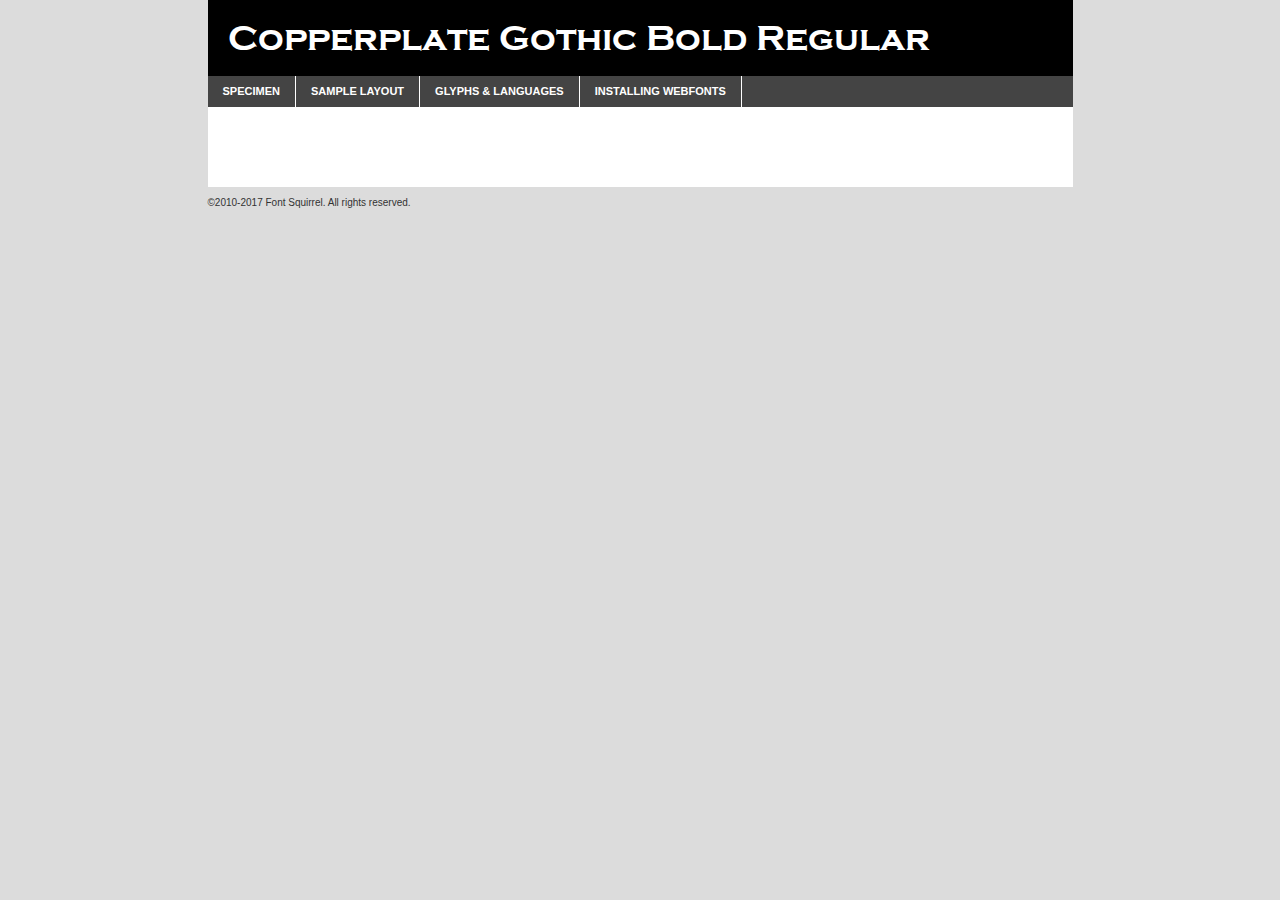
<file: Copperplate Gothic Bold Regular/copperplate_gothic_bold_regular-demo.html>
<!DOCTYPE html PUBLIC "-//W3C//DTD XHTML 1.0 Transitional//EN"
        "http://www.w3.org/TR/xhtml1/DTD/xhtml1-transitional.dtd">

<html xmlns="http://www.w3.org/1999/xhtml" xml:lang="en" lang="en">
<head>
    <meta http-equiv="Content-Type" content="text/html; charset=utf-8"/>
    <script src="http://ajax.googleapis.com/ajax/libs/jquery/1.7.2/jquery.min.js" type="text/javascript" charset="utf-8"></script>
    <script type="text/javascript">
		(function($) {
			$.fn.easyTabs = function(option) {
				var param = jQuery.extend({ fadeSpeed: 'fast', defaultContent: 1, activeClass: 'active' }, option);
				$(this).each(function() {
					var thisId = '#' + this.id;
					if ( param.defaultContent == '' )
					{
						param.defaultContent = 1;
					}
					if ( typeof param.defaultContent == 'number' )
					{
						var defaultTab = $(thisId + ' .tabs li:eq(' + (param.defaultContent - 1) + ') a').attr('href').substr(1);
					}
					else
					{
						var defaultTab = param.defaultContent;
					}
					$(thisId + ' .tabs li a').each(function() {
						var tabToHide = $(this).attr('href').substr(1);
						$('#' + tabToHide).addClass('easytabs-tab-content');
					});
					hideAll();
					changeContent(defaultTab);

					function hideAll() {$(thisId + ' .easytabs-tab-content').hide();}

					function changeContent(tabId)
					{
						hideAll();
						$(thisId + ' .tabs li').removeClass(param.activeClass);
						$(thisId + ' .tabs li a[href=#' + tabId + ']').closest('li').addClass(param.activeClass);
						if ( param.fadeSpeed != 'none' )
						{
							$(thisId + ' #' + tabId).fadeIn(param.fadeSpeed);
						}
						else
						{
							$(thisId + ' #' + tabId).show();
						}
					}

					$(thisId + ' .tabs li').click(function() {
						var tabId = $(this).find('a').attr('href').substr(1);
						changeContent(tabId);
						return false;
					});
				});
			}
		})(jQuery);
    </script>
    <link rel="stylesheet" href="specimen_files/specimen_stylesheet.css" type="text/css" charset="utf-8"/>
    <link rel="stylesheet" href="stylesheet.css" type="text/css" charset="utf-8"/>

    <style type="text/css">
        		body {
			font-family: 'copperplate_gothic_boldRg';
        		}

            </style>

    <title>Copperplate Gothic Bold Regular Specimen</title>


    <script type="text/javascript" charset="utf-8">
		$(document).ready(function() {
			$('#container').easyTabs({ defaultContent: 1 });
		});
    </script>
</head>

<body>
<div id="container">
    <div id="header">
		Copperplate Gothic Bold Regular    </div>
    <ul class="tabs">
        <li><a href="#specimen">Specimen</a></li>
        <li><a href="#layout">Sample Layout</a></li>
		        <li><a href="#glyphs">Glyphs &amp; Languages</a></li>
        <li><a href="#installing">Installing Webfonts</a></li>

    </ul>

    <div id="main_content">


        <div id="specimen">

            <div class="section">
                <div class="grid12 firstcol">
                    <div class="huge">AaBb</div>
                </div>
            </div>

            <div class="section">
                <div class="glyph_range">A&#x200B;B&#x200b;C&#x200b;D&#x200b;E&#x200b;F&#x200b;G&#x200b;H&#x200b;I&#x200b;J&#x200b;K&#x200b;L&#x200b;M&#x200b;N&#x200b;O&#x200b;P&#x200b;Q&#x200b;R&#x200b;S&#x200b;T&#x200b;U&#x200b;V&#x200b;W&#x200b;X&#x200b;Y&#x200b;Z&#x200b;a&#x200b;b&#x200b;c&#x200b;d&#x200b;e&#x200b;f&#x200b;g&#x200b;h&#x200b;i&#x200b;j&#x200b;k&#x200b;l&#x200b;m&#x200b;n&#x200b;o&#x200b;p&#x200b;q&#x200b;r&#x200b;s&#x200b;t&#x200b;u&#x200b;v&#x200b;w&#x200b;x&#x200b;y&#x200b;z&#x200b;1&#x200b;2&#x200b;3&#x200b;4&#x200b;5&#x200b;6&#x200b;7&#x200b;8&#x200b;9&#x200b;0&#x200b;&amp;&#x200b;.&#x200b;,&#x200b;?&#x200b;!&#x200b;&#64;&#x200b;(&#x200b;)&#x200b;#&#x200b;$&#x200b;%&#x200b;*&#x200b;+&#x200b;-&#x200b;=&#x200b;:&#x200b;;</div>
            </div>
            <div class="section">
                <div class="grid12 firstcol">
                    <table class="sample_table">
                        <tr>
                            <td>10</td>
                            <td class="size10">abcdefghijklmnopqrstuvwxyzABCDEFGHIJKLMNOPQRSTUVWXYZ0123456789abcdefghijklmnopqrstuvwxyzABCDEFGHIJKLMNOPQRSTUVWXYZ0123456789abcdefghijklmnopqrstuvwxyzABCDEFGHIJKLMNOPQRSTUVWXYZ</td>
                        </tr>
                        <tr>
                            <td>11</td>
                            <td class="size11">abcdefghijklmnopqrstuvwxyzABCDEFGHIJKLMNOPQRSTUVWXYZ0123456789abcdefghijklmnopqrstuvwxyzABCDEFGHIJKLMNOPQRSTUVWXYZ0123456789abcdefghijklmnopqrstuvwxyzABCDEFGHIJKLMNOPQRSTUVWXYZ</td>
                        </tr>
                        <tr>
                            <td>12</td>
                            <td class="size12">abcdefghijklmnopqrstuvwxyzABCDEFGHIJKLMNOPQRSTUVWXYZ0123456789abcdefghijklmnopqrstuvwxyzABCDEFGHIJKLMNOPQRSTUVWXYZ0123456789abcdefghijklmnopqrstuvwxyzABCDEFGHIJKLMNOPQRSTUVWXYZ</td>
                        </tr>
                        <tr>
                            <td>13</td>
                            <td class="size13">abcdefghijklmnopqrstuvwxyzABCDEFGHIJKLMNOPQRSTUVWXYZ0123456789abcdefghijklmnopqrstuvwxyzABCDEFGHIJKLMNOPQRSTUVWXYZ0123456789abcdefghijklmnopqrstuvwxyzABCDEFGHIJKLMNOPQRSTUVWXYZ</td>
                        </tr>
                        <tr>
                            <td>14</td>
                            <td class="size14">abcdefghijklmnopqrstuvwxyzABCDEFGHIJKLMNOPQRSTUVWXYZ0123456789abcdefghijklmnopqrstuvwxyzABCDEFGHIJKLMNOPQRSTUVWXYZ0123456789abcdefghijklmnopqrstuvwxyzABCDEFGHIJKLMNOPQRSTUVWXYZ</td>
                        </tr>
                        <tr>
                            <td>16</td>
                            <td class="size16">abcdefghijklmnopqrstuvwxyzABCDEFGHIJKLMNOPQRSTUVWXYZ0123456789abcdefghijklmnopqrstuvwxyzABCDEFGHIJKLMNOPQRSTUVWXYZ</td>
                        </tr>
                        <tr>
                            <td>18</td>
                            <td class="size18">abcdefghijklmnopqrstuvwxyzABCDEFGHIJKLMNOPQRSTUVWXYZ0123456789abcdefghijklmnopqrstuvwxyzABCDEFGHIJKLMNOPQRSTUVWXYZ</td>
                        </tr>
                        <tr>
                            <td>20</td>
                            <td class="size20">abcdefghijklmnopqrstuvwxyzABCDEFGHIJKLMNOPQRSTUVWXYZ0123456789abcdefghijklmnopqrstuvwxyzABCDEFGHIJKLMNOPQRSTUVWXYZ</td>
                        </tr>
                        <tr>
                            <td>24</td>
                            <td class="size24">abcdefghijklmnopqrstuvwxyzABCDEFGHIJKLMNOPQRSTUVWXYZ0123456789abcdefghijklmnopqrstuvwxyzABCDEFGHIJKLMNOPQRSTUVWXYZ</td>
                        </tr>
                        <tr>
                            <td>30</td>
                            <td class="size30">abcdefghijklmnopqrstuvwxyzABCDEFGHIJKLMNOPQRSTUVWXYZ0123456789abcdefghijklmnopqrstuvwxyzABCDEFGHIJKLMNOPQRSTUVWXYZ</td>
                        </tr>
                        <tr>
                            <td>36</td>
                            <td class="size36">abcdefghijklmnopqrstuvwxyzABCDEFGHIJKLMNOPQRSTUVWXYZ0123456789abcdefghijklmnopqrstuvwxyzABCDEFGHIJKLMNOPQRSTUVWXYZ</td>
                        </tr>
                        <tr>
                            <td>48</td>
                            <td class="size48">abcdefghijklmnopqrstuvwxyzABCDEFGHIJKLMNOPQRSTUVWXYZ0123456789abcdefghijklmnopqrstuvwxyzABCDEFGHIJKLMNOPQRSTUVWXYZ</td>
                        </tr>
                        <tr>
                            <td>60</td>
                            <td class="size60">abcdefghijklmnopqrstuvwxyzABCDEFGHIJKLMNOPQRSTUVWXYZ0123456789abcdefghijklmnopqrstuvwxyzABCDEFGHIJKLMNOPQRSTUVWXYZ</td>
                        </tr>
                        <tr>
                            <td>72</td>
                            <td class="size72">abcdefghijklmnopqrstuvwxyzABCDEFGHIJKLMNOPQRSTUVWXYZ0123456789abcdefghijklmnopqrstuvwxyzABCDEFGHIJKLMNOPQRSTUVWXYZ</td>
                        </tr>
                        <tr>
                            <td>90</td>
                            <td class="size90">abcdefghijklmnopqrstuvwxyzABCDEFGHIJKLMNOPQRSTUVWXYZ0123456789abcdefghijklmnopqrstuvwxyzABCDEFGHIJKLMNOPQRSTUVWXYZ</td>
                        </tr>
                    </table>

                </div>

            </div>


            <div class="section" id="bodycomparison">


                <div id="xheight">
                    <div class="fontbody">&#x25FC;&#x25FC;&#x25FC;&#x25FC;&#x25FC;&#x25FC;&#x25FC;&#x25FC;&#x25FC;&#x25FC;&#x25FC;&#x25FC;&#x25FC;&#x25FC;&#x25FC;&#x25FC;&#x25FC;&#x25FC;&#x25FC;&#x25FC;&#x25FC;&#x25FC;&#x25FC;&#x25FC;&#x25FC;&#x25FC;&#x25FC;&#x25FC;&#x25FC;&#x25FC;&#x25FC;&#x25FC;&#x25FC;&#x25FC;&#x25FC;&#x25FC;&#x25FC;&#x25FC;&#x25FC;&#x25FC;&#x25FC;&#x25FC;&#x25FC;&#x25FC;&#x25FC;&#x25FC;&#x25FC;&#x25FC;&#x25FC;&#x25FC;&#x25FC;&#x25FC;&#x25FC;&#x25FC;&#x25FC;&#x25FC;&#x25FC;&#x25FC;&#x25FC;&#x25FC;&#x25FC;&#x25FC;&#x25FC;&#x25FC;&#x25FC;&#x25FC;&#x25FC;&#x25FC;&#x25FC;&#x25FC;&#x25FC;&#x25FC;&#x25FC;&#x25FC;&#x25FC;&#x25FC;&#x25FC;&#x25FC;&#x25FC;&#x25FC;&#x25FC;&#x25FC;&#x25FC;&#x25FC;&#x25FC;&#x25FC;&#x25FC;&#x25FC;&#x25FC;&#x25FC;&#x25FC;&#x25FC;&#x25FC;&#x25FC;&#x25FC;&#x25FC;&#x25FC;&#x25FC;&#x25FC;body</div>
                    <div class="arialbody">body</div>
                    <div class="verdanabody">body</div>
                    <div class="georgiabody">body</div>
                </div>
                <div class="fontbody" style="z-index:1">
                    body<span>Copperplate Gothic Bold Regular</span>
                </div>
                <div class="arialbody" style="z-index:1">
                    body<span>Arial</span>
                </div>
                <div class="verdanabody" style="z-index:1">
                    body<span>Verdana</span>
                </div>
                <div class="georgiabody" style="z-index:1">
                    body<span>Georgia</span>
                </div>


            </div>


            <div class="section psample psample_row1" id="">

                <div class="grid2 firstcol">
                    <p class="size10"><span>10.</span>Aenean lacinia bibendum nulla sed consectetur. Fusce dapibus, tellus ac cursus commodo, tortor mauris condimentum nibh, ut fermentum massa justo sit amet risus. Nullam id dolor id nibh ultricies vehicula ut id elit. Cum sociis natoque penatibus et magnis dis parturient montes, nascetur ridiculus mus. Nulla vitae elit libero, a pharetra augue.</p>

                </div>
                <div class="grid3">
                    <p class="size11"><span>11.</span>Aenean lacinia bibendum nulla sed consectetur. Fusce dapibus, tellus ac cursus commodo, tortor mauris condimentum nibh, ut fermentum massa justo sit amet risus. Nullam id dolor id nibh ultricies vehicula ut id elit. Cum sociis natoque penatibus et magnis dis parturient montes, nascetur ridiculus mus. Nulla vitae elit libero, a pharetra augue.</p>

                </div>
                <div class="grid3">
                    <p class="size12"><span>12.</span>Aenean lacinia bibendum nulla sed consectetur. Fusce dapibus, tellus ac cursus commodo, tortor mauris condimentum nibh, ut fermentum massa justo sit amet risus. Nullam id dolor id nibh ultricies vehicula ut id elit. Cum sociis natoque penatibus et magnis dis parturient montes, nascetur ridiculus mus. Nulla vitae elit libero, a pharetra augue.</p>

                </div>
                <div class="grid4">
                    <p class="size13"><span>13.</span>Aenean lacinia bibendum nulla sed consectetur. Fusce dapibus, tellus ac cursus commodo, tortor mauris condimentum nibh, ut fermentum massa justo sit amet risus. Nullam id dolor id nibh ultricies vehicula ut id elit. Cum sociis natoque penatibus et magnis dis parturient montes, nascetur ridiculus mus. Nulla vitae elit libero, a pharetra augue.</p>

                </div>
                <div class="white_blend"></div>

            </div>
            <div class="section psample psample_row2" id="">
                <div class="grid3 firstcol">
                    <p class="size14"><span>14.</span>Aenean lacinia bibendum nulla sed consectetur. Fusce dapibus, tellus ac cursus commodo, tortor mauris condimentum nibh, ut fermentum massa justo sit amet risus. Nullam id dolor id nibh ultricies vehicula ut id elit. Cum sociis natoque penatibus et magnis dis parturient montes, nascetur ridiculus mus. Nulla vitae elit libero, a pharetra augue.</p>

                </div>
                <div class="grid4">
                    <p class="size16"><span>16.</span>Aenean lacinia bibendum nulla sed consectetur. Fusce dapibus, tellus ac cursus commodo, tortor mauris condimentum nibh, ut fermentum massa justo sit amet risus. Nullam id dolor id nibh ultricies vehicula ut id elit. Cum sociis natoque penatibus et magnis dis parturient montes, nascetur ridiculus mus. Nulla vitae elit libero, a pharetra augue.</p>

                </div>
                <div class="grid5">
                    <p class="size18"><span>18.</span>Aenean lacinia bibendum nulla sed consectetur. Fusce dapibus, tellus ac cursus commodo, tortor mauris condimentum nibh, ut fermentum massa justo sit amet risus. Nullam id dolor id nibh ultricies vehicula ut id elit. Cum sociis natoque penatibus et magnis dis parturient montes, nascetur ridiculus mus. Nulla vitae elit libero, a pharetra augue.</p>

                </div>

                <div class="white_blend"></div>

            </div>

            <div class="section psample psample_row3" id="">
                <div class="grid5 firstcol">
                    <p class="size20"><span>20.</span>Aenean lacinia bibendum nulla sed consectetur. Fusce dapibus, tellus ac cursus commodo, tortor mauris condimentum nibh, ut fermentum massa justo sit amet risus. Nullam id dolor id nibh ultricies vehicula ut id elit. Cum sociis natoque penatibus et magnis dis parturient montes, nascetur ridiculus mus. Nulla vitae elit libero, a pharetra augue.</p>
                </div>
                <div class="grid7">
                    <p class="size24"><span>24.</span>Aenean lacinia bibendum nulla sed consectetur. Fusce dapibus, tellus ac cursus commodo, tortor mauris condimentum nibh, ut fermentum massa justo sit amet risus. Nullam id dolor id nibh ultricies vehicula ut id elit. Cum sociis natoque penatibus et magnis dis parturient montes, nascetur ridiculus mus. Nulla vitae elit libero, a pharetra augue.</p>
                </div>

                <div class="white_blend"></div>

            </div>

            <div class="section psample psample_row4" id="">
                <div class="grid12 firstcol">
                    <p class="size30"><span>30.</span>Aenean lacinia bibendum nulla sed consectetur. Fusce dapibus, tellus ac cursus commodo, tortor mauris condimentum nibh, ut fermentum massa justo sit amet risus. Nullam id dolor id nibh ultricies vehicula ut id elit. Cum sociis natoque penatibus et magnis dis parturient montes, nascetur ridiculus mus. Nulla vitae elit libero, a pharetra augue.</p>
                </div>
                <div class="white_blend"></div>

            </div>


            <div class="section psample psample_row1 fullreverse">
                <div class="grid2 firstcol">
                    <p class="size10"><span>10.</span>Aenean lacinia bibendum nulla sed consectetur. Fusce dapibus, tellus ac cursus commodo, tortor mauris condimentum nibh, ut fermentum massa justo sit amet risus. Nullam id dolor id nibh ultricies vehicula ut id elit. Cum sociis natoque penatibus et magnis dis parturient montes, nascetur ridiculus mus. Nulla vitae elit libero, a pharetra augue.</p>

                </div>
                <div class="grid3">
                    <p class="size11"><span>11.</span>Aenean lacinia bibendum nulla sed consectetur. Fusce dapibus, tellus ac cursus commodo, tortor mauris condimentum nibh, ut fermentum massa justo sit amet risus. Nullam id dolor id nibh ultricies vehicula ut id elit. Cum sociis natoque penatibus et magnis dis parturient montes, nascetur ridiculus mus. Nulla vitae elit libero, a pharetra augue.</p>

                </div>
                <div class="grid3">
                    <p class="size12"><span>12.</span>Aenean lacinia bibendum nulla sed consectetur. Fusce dapibus, tellus ac cursus commodo, tortor mauris condimentum nibh, ut fermentum massa justo sit amet risus. Nullam id dolor id nibh ultricies vehicula ut id elit. Cum sociis natoque penatibus et magnis dis parturient montes, nascetur ridiculus mus. Nulla vitae elit libero, a pharetra augue.</p>

                </div>
                <div class="grid4">
                    <p class="size13"><span>13.</span>Aenean lacinia bibendum nulla sed consectetur. Fusce dapibus, tellus ac cursus commodo, tortor mauris condimentum nibh, ut fermentum massa justo sit amet risus. Nullam id dolor id nibh ultricies vehicula ut id elit. Cum sociis natoque penatibus et magnis dis parturient montes, nascetur ridiculus mus. Nulla vitae elit libero, a pharetra augue.</p>

                </div>
                <div class="black_blend"></div>

            </div>

            <div class="section psample psample_row2 fullreverse">
                <div class="grid3 firstcol">
                    <p class="size14"><span>14.</span>Aenean lacinia bibendum nulla sed consectetur. Fusce dapibus, tellus ac cursus commodo, tortor mauris condimentum nibh, ut fermentum massa justo sit amet risus. Nullam id dolor id nibh ultricies vehicula ut id elit. Cum sociis natoque penatibus et magnis dis parturient montes, nascetur ridiculus mus. Nulla vitae elit libero, a pharetra augue.</p>

                </div>
                <div class="grid4">
                    <p class="size16"><span>16.</span>Aenean lacinia bibendum nulla sed consectetur. Fusce dapibus, tellus ac cursus commodo, tortor mauris condimentum nibh, ut fermentum massa justo sit amet risus. Nullam id dolor id nibh ultricies vehicula ut id elit. Cum sociis natoque penatibus et magnis dis parturient montes, nascetur ridiculus mus. Nulla vitae elit libero, a pharetra augue.</p>

                </div>
                <div class="grid5">
                    <p class="size18"><span>18.</span>Aenean lacinia bibendum nulla sed consectetur. Fusce dapibus, tellus ac cursus commodo, tortor mauris condimentum nibh, ut fermentum massa justo sit amet risus. Nullam id dolor id nibh ultricies vehicula ut id elit. Cum sociis natoque penatibus et magnis dis parturient montes, nascetur ridiculus mus. Nulla vitae elit libero, a pharetra augue.</p>

                </div>
                <div class="black_blend"></div>

            </div>

            <div class="section psample fullreverse psample_row3" id="">
                <div class="grid5 firstcol">
                    <p class="size20"><span>20.</span>Aenean lacinia bibendum nulla sed consectetur. Fusce dapibus, tellus ac cursus commodo, tortor mauris condimentum nibh, ut fermentum massa justo sit amet risus. Nullam id dolor id nibh ultricies vehicula ut id elit. Cum sociis natoque penatibus et magnis dis parturient montes, nascetur ridiculus mus. Nulla vitae elit libero, a pharetra augue.</p>
                </div>
                <div class="grid7">
                    <p class="size24"><span>24.</span>Aenean lacinia bibendum nulla sed consectetur. Fusce dapibus, tellus ac cursus commodo, tortor mauris condimentum nibh, ut fermentum massa justo sit amet risus. Nullam id dolor id nibh ultricies vehicula ut id elit. Cum sociis natoque penatibus et magnis dis parturient montes, nascetur ridiculus mus. Nulla vitae elit libero, a pharetra augue.</p>
                </div>

                <div class="black_blend"></div>

            </div>

            <div class="section psample fullreverse psample_row4" id="" style="border-bottom: 20px #000 solid;">
                <div class="grid12 firstcol">
                    <p class="size30"><span>30.</span>Aenean lacinia bibendum nulla sed consectetur. Fusce dapibus, tellus ac cursus commodo, tortor mauris condimentum nibh, ut fermentum massa justo sit amet risus. Nullam id dolor id nibh ultricies vehicula ut id elit. Cum sociis natoque penatibus et magnis dis parturient montes, nascetur ridiculus mus. Nulla vitae elit libero, a pharetra augue.</p>
                </div>
                <div class="black_blend"></div>

            </div>


        </div>

        <div id="layout">

            <div class="section">

                <div class="grid12 firstcol">
                    <h1>Lorem Ipsum Dolor</h1>
                    <h2>Etiam porta sem malesuada magna mollis euismod</h2>

                    <p class="byline">By <a href="#link">Aenean Lacinia</a></p>
                </div>
            </div>
            <div class="section">
                <div class="grid8 firstcol">
                    <p class="large">Donec sed odio dui. Morbi leo risus, porta ac consectetur ac, vestibulum at eros. Fusce dapibus, tellus ac cursus commodo, tortor mauris condimentum nibh, ut fermentum massa justo sit amet risus. </p>


                    <h3>Pellentesque ornare sem</h3>

                    <p>Maecenas sed diam eget risus varius blandit sit amet non magna. Maecenas faucibus mollis interdum. Donec ullamcorper nulla non metus auctor fringilla. Nullam id dolor id nibh ultricies vehicula ut id elit. Nullam id dolor id nibh ultricies vehicula ut id elit. </p>

                    <p>Aenean eu leo quam. Pellentesque ornare sem lacinia quam venenatis vestibulum. Lorem ipsum dolor sit amet, consectetur adipiscing elit. Cum sociis natoque penatibus et magnis dis parturient montes, nascetur ridiculus mus. </p>

                    <p>Nulla vitae elit libero, a pharetra augue. Praesent commodo cursus magna, vel scelerisque nisl consectetur et. Aenean lacinia bibendum nulla sed consectetur. </p>

                    <p>Nullam quis risus eget urna mollis ornare vel eu leo. Nullam quis risus eget urna mollis ornare vel eu leo. Maecenas sed diam eget risus varius blandit sit amet non magna. Donec ullamcorper nulla non metus auctor fringilla. </p>

                    <h3>Cras mattis consectetur</h3>

                    <p>Aenean eu leo quam. Pellentesque ornare sem lacinia quam venenatis vestibulum. Aenean lacinia bibendum nulla sed consectetur. Integer posuere erat a ante venenatis dapibus posuere velit aliquet. Cras mattis consectetur purus sit amet fermentum. </p>

                    <p>Nullam id dolor id nibh ultricies vehicula ut id elit. Nullam quis risus eget urna mollis ornare vel eu leo. Cras mattis consectetur purus sit amet fermentum.</p>
                </div>

                <div class="grid4 sidebar">

                    <div class="box reverse">
                        <p class="last">Nullam quis risus eget urna mollis ornare vel eu leo. Donec ullamcorper nulla non metus auctor fringilla. Cras mattis consectetur purus sit amet fermentum. Sed posuere consectetur est at lobortis. Lorem ipsum dolor sit amet, consectetur adipiscing elit. </p>
                    </div>

                    <p class="caption">Maecenas sed diam eget risus varius.</p>

                    <p>Vestibulum id ligula porta felis euismod semper. Integer posuere erat a ante venenatis dapibus posuere velit aliquet. Vestibulum id ligula porta felis euismod semper. Sed posuere consectetur est at lobortis. Maecenas sed diam eget risus varius blandit sit amet non magna. Fusce dapibus, tellus ac cursus commodo, tortor mauris condimentum nibh, ut fermentum massa justo sit amet risus. </p>


                    <p>Duis mollis, est non commodo luctus, nisi erat porttitor ligula, eget lacinia odio sem nec elit. Aenean lacinia bibendum nulla sed consectetur. Vivamus sagittis lacus vel augue laoreet rutrum faucibus dolor auctor. Aenean lacinia bibendum nulla sed consectetur. Nullam quis risus eget urna mollis ornare vel eu leo. </p>

                    <p>Praesent commodo cursus magna, vel scelerisque nisl consectetur et. Donec ullamcorper nulla non metus auctor fringilla. Maecenas faucibus mollis interdum. Fusce dapibus, tellus ac cursus commodo, tortor mauris condimentum nibh, ut fermentum massa justo sit amet risus. </p>

                </div>
            </div>

        </div>


		

        <div id="glyphs">
            <div class="section">
                <div class="grid12 firstcol">

                    <h1>Language Support</h1>
                    <p>The subset of Copperplate Gothic Bold Regular in this kit supports the following languages:<br/>

						English, Arrernte, Bislama, Cebuano, Fijian, Gilbertese, Hmong, Ibanag, Iloko_ilokano, Interglossa_glosa, Interlingua, Lojban, Norfolk_pitcairnese, Oromo, Rotokas, Seychelles_creole, Shona, Somali, Southern_ndebele, Swahili, Swati_swazi, Tok_pisin, Warlpiri, Xhosa, Zulu, Latinbasic, Ubasic, Demo                    </p>
                    <h1>Glyph Chart</h1>
                    <p>The subset of Copperplate Gothic Bold Regular in this kit includes all the glyphs listed below. Unicode entities are included above each glyph to help you insert individual characters into your layout.</p>
                    <div id="glyph_chart">

																				                                <div><p>&amp;#32;</p>&#32;</div>
																				                                <div><p>&amp;#33;</p>&#33;</div>
																				                                <div><p>&amp;#34;</p>&#34;</div>
																				                                <div><p>&amp;#35;</p>&#35;</div>
																				                                <div><p>&amp;#36;</p>&#36;</div>
																				                                <div><p>&amp;#37;</p>&#37;</div>
																				                                <div><p>&amp;#38;</p>&#38;</div>
																				                                <div><p>&amp;#39;</p>&#39;</div>
																				                                <div><p>&amp;#40;</p>&#40;</div>
																				                                <div><p>&amp;#41;</p>&#41;</div>
																				                                <div><p>&amp;#42;</p>&#42;</div>
																				                                <div><p>&amp;#43;</p>&#43;</div>
																				                                <div><p>&amp;#44;</p>&#44;</div>
																				                                <div><p>&amp;#45;</p>&#45;</div>
																				                                <div><p>&amp;#46;</p>&#46;</div>
																				                                <div><p>&amp;#47;</p>&#47;</div>
																				                                <div><p>&amp;#48;</p>&#48;</div>
																				                                <div><p>&amp;#49;</p>&#49;</div>
																				                                <div><p>&amp;#50;</p>&#50;</div>
																				                                <div><p>&amp;#51;</p>&#51;</div>
																				                                <div><p>&amp;#52;</p>&#52;</div>
																				                                <div><p>&amp;#53;</p>&#53;</div>
																				                                <div><p>&amp;#54;</p>&#54;</div>
																				                                <div><p>&amp;#55;</p>&#55;</div>
																				                                <div><p>&amp;#56;</p>&#56;</div>
																				                                <div><p>&amp;#57;</p>&#57;</div>
																				                                <div><p>&amp;#58;</p>&#58;</div>
																				                                <div><p>&amp;#59;</p>&#59;</div>
																				                                <div><p>&amp;#60;</p>&#60;</div>
																				                                <div><p>&amp;#61;</p>&#61;</div>
																				                                <div><p>&amp;#62;</p>&#62;</div>
																				                                <div><p>&amp;#63;</p>&#63;</div>
																				                                <div><p>&amp;#64;</p>&#64;</div>
																				                                <div><p>&amp;#65;</p>&#65;</div>
																				                                <div><p>&amp;#66;</p>&#66;</div>
																				                                <div><p>&amp;#67;</p>&#67;</div>
																				                                <div><p>&amp;#68;</p>&#68;</div>
																				                                <div><p>&amp;#69;</p>&#69;</div>
																				                                <div><p>&amp;#70;</p>&#70;</div>
																				                                <div><p>&amp;#71;</p>&#71;</div>
																				                                <div><p>&amp;#72;</p>&#72;</div>
																				                                <div><p>&amp;#73;</p>&#73;</div>
																				                                <div><p>&amp;#74;</p>&#74;</div>
																				                                <div><p>&amp;#75;</p>&#75;</div>
																				                                <div><p>&amp;#76;</p>&#76;</div>
																				                                <div><p>&amp;#77;</p>&#77;</div>
																				                                <div><p>&amp;#78;</p>&#78;</div>
																				                                <div><p>&amp;#79;</p>&#79;</div>
																				                                <div><p>&amp;#80;</p>&#80;</div>
																				                                <div><p>&amp;#81;</p>&#81;</div>
																				                                <div><p>&amp;#82;</p>&#82;</div>
																				                                <div><p>&amp;#83;</p>&#83;</div>
																				                                <div><p>&amp;#84;</p>&#84;</div>
																				                                <div><p>&amp;#85;</p>&#85;</div>
																				                                <div><p>&amp;#86;</p>&#86;</div>
																				                                <div><p>&amp;#87;</p>&#87;</div>
																				                                <div><p>&amp;#88;</p>&#88;</div>
																				                                <div><p>&amp;#89;</p>&#89;</div>
																				                                <div><p>&amp;#90;</p>&#90;</div>
																				                                <div><p>&amp;#91;</p>&#91;</div>
																				                                <div><p>&amp;#92;</p>&#92;</div>
																				                                <div><p>&amp;#93;</p>&#93;</div>
																				                                <div><p>&amp;#94;</p>&#94;</div>
																				                                <div><p>&amp;#95;</p>&#95;</div>
																				                                <div><p>&amp;#96;</p>&#96;</div>
																				                                <div><p>&amp;#97;</p>&#97;</div>
																				                                <div><p>&amp;#98;</p>&#98;</div>
																				                                <div><p>&amp;#99;</p>&#99;</div>
																				                                <div><p>&amp;#100;</p>&#100;</div>
																				                                <div><p>&amp;#101;</p>&#101;</div>
																				                                <div><p>&amp;#102;</p>&#102;</div>
																				                                <div><p>&amp;#103;</p>&#103;</div>
																				                                <div><p>&amp;#104;</p>&#104;</div>
																				                                <div><p>&amp;#105;</p>&#105;</div>
																				                                <div><p>&amp;#106;</p>&#106;</div>
																				                                <div><p>&amp;#107;</p>&#107;</div>
																				                                <div><p>&amp;#108;</p>&#108;</div>
																				                                <div><p>&amp;#109;</p>&#109;</div>
																				                                <div><p>&amp;#110;</p>&#110;</div>
																				                                <div><p>&amp;#111;</p>&#111;</div>
																				                                <div><p>&amp;#112;</p>&#112;</div>
																				                                <div><p>&amp;#113;</p>&#113;</div>
																				                                <div><p>&amp;#114;</p>&#114;</div>
																				                                <div><p>&amp;#115;</p>&#115;</div>
																				                                <div><p>&amp;#116;</p>&#116;</div>
																				                                <div><p>&amp;#117;</p>&#117;</div>
																				                                <div><p>&amp;#118;</p>&#118;</div>
																				                                <div><p>&amp;#119;</p>&#119;</div>
																				                                <div><p>&amp;#120;</p>&#120;</div>
																				                                <div><p>&amp;#121;</p>&#121;</div>
																				                                <div><p>&amp;#122;</p>&#122;</div>
																				                                <div><p>&amp;#123;</p>&#123;</div>
																				                                <div><p>&amp;#124;</p>&#124;</div>
																				                                <div><p>&amp;#125;</p>&#125;</div>
																				                                <div><p>&amp;#126;</p>&#126;</div>
																				                                <div><p>&amp;#161;</p>&#161;</div>
																				                                <div><p>&amp;#162;</p>&#162;</div>
																				                                <div><p>&amp;#163;</p>&#163;</div>
																				                                <div><p>&amp;#164;</p>&#164;</div>
																				                                <div><p>&amp;#165;</p>&#165;</div>
																				                                <div><p>&amp;#166;</p>&#166;</div>
																				                                <div><p>&amp;#167;</p>&#167;</div>
																				                                <div><p>&amp;#168;</p>&#168;</div>
																				                                <div><p>&amp;#169;</p>&#169;</div>
																				                                <div><p>&amp;#170;</p>&#170;</div>
																				                                <div><p>&amp;#171;</p>&#171;</div>
																				                                <div><p>&amp;#172;</p>&#172;</div>
																				                                <div><p>&amp;#173;</p>&#173;</div>
																				                                <div><p>&amp;#174;</p>&#174;</div>
																				                                <div><p>&amp;#175;</p>&#175;</div>
																				                                <div><p>&amp;#176;</p>&#176;</div>
																				                                <div><p>&amp;#177;</p>&#177;</div>
																				                                <div><p>&amp;#178;</p>&#178;</div>
																				                                <div><p>&amp;#179;</p>&#179;</div>
																				                                <div><p>&amp;#180;</p>&#180;</div>
																				                                <div><p>&amp;#181;</p>&#181;</div>
																				                                <div><p>&amp;#182;</p>&#182;</div>
																				                                <div><p>&amp;#184;</p>&#184;</div>
																				                                <div><p>&amp;#185;</p>&#185;</div>
																				                                <div><p>&amp;#186;</p>&#186;</div>
																				                                <div><p>&amp;#187;</p>&#187;</div>
																				                                <div><p>&amp;#188;</p>&#188;</div>
																				                                <div><p>&amp;#189;</p>&#189;</div>
																				                                <div><p>&amp;#190;</p>&#190;</div>
																				                                <div><p>&amp;#191;</p>&#191;</div>
																				                                <div><p>&amp;#196;</p>&#196;</div>
																				                                <div><p>&amp;#198;</p>&#198;</div>
																				                                <div><p>&amp;#208;</p>&#208;</div>
																				                                <div><p>&amp;#214;</p>&#214;</div>
																				                                <div><p>&amp;#215;</p>&#215;</div>
																				                                <div><p>&amp;#216;</p>&#216;</div>
																				                                <div><p>&amp;#220;</p>&#220;</div>
																				                                <div><p>&amp;#222;</p>&#222;</div>
																				                                <div><p>&amp;#223;</p>&#223;</div>
																				                                <div><p>&amp;#230;</p>&#230;</div>
																				                                <div><p>&amp;#238;</p>&#238;</div>
																				                                <div><p>&amp;#240;</p>&#240;</div>
																				                                <div><p>&amp;#247;</p>&#247;</div>
																				                                <div><p>&amp;#248;</p>&#248;</div>
																				                                <div><p>&amp;#254;</p>&#254;</div>
																				                                <div><p>&amp;#305;</p>&#305;</div>
																				                                <div><p>&amp;#338;</p>&#338;</div>
																				                                <div><p>&amp;#339;</p>&#339;</div>
																				                                <div><p>&amp;#376;</p>&#376;</div>
																				                                <div><p>&amp;#402;</p>&#402;</div>
																				                                <div><p>&amp;#710;</p>&#710;</div>
																				                                <div><p>&amp;#711;</p>&#711;</div>
																				                                <div><p>&amp;#713;</p>&#713;</div>
																				                                <div><p>&amp;#728;</p>&#728;</div>
																				                                <div><p>&amp;#729;</p>&#729;</div>
																				                                <div><p>&amp;#730;</p>&#730;</div>
																				                                <div><p>&amp;#731;</p>&#731;</div>
																				                                <div><p>&amp;#732;</p>&#732;</div>
																				                                <div><p>&amp;#733;</p>&#733;</div>
																				                                <div><p>&amp;#960;</p>&#960;</div>
																				                                <div><p>&amp;#8211;</p>&#8211;</div>
																				                                <div><p>&amp;#8212;</p>&#8212;</div>
																				                                <div><p>&amp;#8216;</p>&#8216;</div>
																				                                <div><p>&amp;#8217;</p>&#8217;</div>
																				                                <div><p>&amp;#8218;</p>&#8218;</div>
																				                                <div><p>&amp;#8220;</p>&#8220;</div>
																				                                <div><p>&amp;#8221;</p>&#8221;</div>
																				                                <div><p>&amp;#8222;</p>&#8222;</div>
																				                                <div><p>&amp;#8224;</p>&#8224;</div>
																				                                <div><p>&amp;#8225;</p>&#8225;</div>
																				                                <div><p>&amp;#8226;</p>&#8226;</div>
																				                                <div><p>&amp;#8230;</p>&#8230;</div>
																				                                <div><p>&amp;#8240;</p>&#8240;</div>
																				                                <div><p>&amp;#8249;</p>&#8249;</div>
																				                                <div><p>&amp;#8250;</p>&#8250;</div>
																				                                <div><p>&amp;#8364;</p>&#8364;</div>
																				                                <div><p>&amp;#8482;</p>&#8482;</div>
																				                                <div><p>&amp;#8486;</p>&#8486;</div>
																				                                <div><p>&amp;#8706;</p>&#8706;</div>
																				                                <div><p>&amp;#8710;</p>&#8710;</div>
																				                                <div><p>&amp;#8719;</p>&#8719;</div>
																				                                <div><p>&amp;#8721;</p>&#8721;</div>
																				                                <div><p>&amp;#8725;</p>&#8725;</div>
																				                                <div><p>&amp;#8729;</p>&#8729;</div>
																				                                <div><p>&amp;#8730;</p>&#8730;</div>
																				                                <div><p>&amp;#8734;</p>&#8734;</div>
																				                                <div><p>&amp;#8747;</p>&#8747;</div>
																				                                <div><p>&amp;#8776;</p>&#8776;</div>
																				                                <div><p>&amp;#8800;</p>&#8800;</div>
																				                                <div><p>&amp;#8804;</p>&#8804;</div>
																				                                <div><p>&amp;#8805;</p>&#8805;</div>
																				                                <div><p>&amp;#9674;</p>&#9674;</div>
																				                                <div><p>&amp;#9724;</p>&#9724;</div>
																				                                <div><p>&amp;#61441;</p>&#61441;</div>
																				                                <div><p>&amp;#61442;</p>&#61442;</div>
																																																																																																																																																																																												                    </div>
                </div>


            </div>
        </div>


        <div id="specs">

        </div>

        <div id="installing">
            <div class="section">
                <div class="grid7 firstcol">
                    <h1>Installing Webfonts</h1>

                    <p>Webfonts are supported by all major browser platforms but not all in the same way. There are currently four different font formats that must be included in order to target all browsers. This includes TTF, WOFF, EOT and SVG.</p>

                    <h2>1. Upload your webfonts</h2>
                    <p>You must upload your webfont kit to your website. They should be in or near the same directory as your CSS files.</p>

                    <h2>2. Include the webfont stylesheet</h2>
                    <p>A special CSS @font-face declaration helps the various browsers select the appropriate font it needs without causing you a bunch of headaches. Learn more about this syntax by reading the <a href="https://www.fontspring.com/blog/further-hardening-of-the-bulletproof-syntax">Fontspring blog post</a> about it. The code for it is as follows:</p>


                    <code>
                        @font-face{
                        font-family: 'MyWebFont';
                        src: url('WebFont.eot');
                        src: url('WebFont.eot?#iefix') format('embedded-opentype'),
                        url('WebFont.woff') format('woff'),
                        url('WebFont.ttf') format('truetype'),
                        url('WebFont.svg#webfont') format('svg');
                        }
                    </code>

                    <p>We've already gone ahead and generated the code for you. All you have to do is link to the stylesheet in your HTML, like this:</p>
                    <code>&lt;link rel=&quot;stylesheet&quot; href=&quot;stylesheet.css&quot; type=&quot;text/css&quot; charset=&quot;utf-8&quot; /&gt;</code>

                    <h2>3. Modify your own stylesheet</h2>
                    <p>To take advantage of your new fonts, you must tell your stylesheet to use them. Look at the original @font-face declaration above and find the property called "font-family." The name linked there will be what you use to reference the font. Prepend that webfont name to the font stack in the "font-family" property, inside the selector you want to change. For example:</p>
                    <code>p { font-family: 'WebFont', Arial, sans-serif; }</code>

                    <h2>4. Test</h2>
                    <p>Getting webfonts to work cross-browser <em>can</em> be tricky. Use the information in the sidebar to help you if you find that fonts aren't loading in a particular browser.</p>
                </div>

                <div class="grid5 sidebar">
                    <div class="box">
                        <h2>Troubleshooting<br/>Font-Face Problems</h2>
                        <p>Having trouble getting your webfonts to load in your new website? Here are some tips to sort out what might be the problem.</p>

                        <h3>Fonts not showing in any browser</h3>

                        <p>This sounds like you need to work on the plumbing. You either did not upload the fonts to the correct directory, or you did not link the fonts properly in the CSS. If you've confirmed that all this is correct and you still have a problem, take a look at your .htaccess file and see if requests are getting intercepted.</p>

                        <h3>Fonts not loading in iPhone or iPad</h3>

                        <p>The most common problem here is that you are serving the fonts from an IIS server. IIS refuses to serve files that have unknown MIME types. If that is the case, you must set the MIME type for SVG to "image/svg+xml" in the server settings. Follow these instructions from Microsoft if you need help.</p>

                        <h3>Fonts not loading in Firefox</h3>

                        <p>The primary reason for this failure? You are still using a version Firefox older than 3.5. So upgrade already! If that isn't it, then you are very likely serving fonts from a different domain. Firefox requires that all font assets be served from the same domain. Lastly it is possible that you need to add WOFF to your list of MIME types (if you are serving via IIS.)</p>

                        <h3>Fonts not loading in IE</h3>

                        <p>Are you looking at Internet Explorer on an actual Windows machine or are you cheating by using a service like Adobe BrowserLab? Many of these screenshot services do not render @font-face for IE. Best to test it on a real machine.</p>

                        <h3>Fonts not loading in IE9</h3>

                        <p>IE9, like Firefox, requires that fonts be served from the same domain as the website. Make sure that is the case.</p>
                    </div>
                </div>
            </div>

        </div>

    </div>
    <div id="footer">
        <p>&copy;2010-2017 Font Squirrel. All rights reserved.</p>
    </div>
</div>
</body>
</html>
</file>
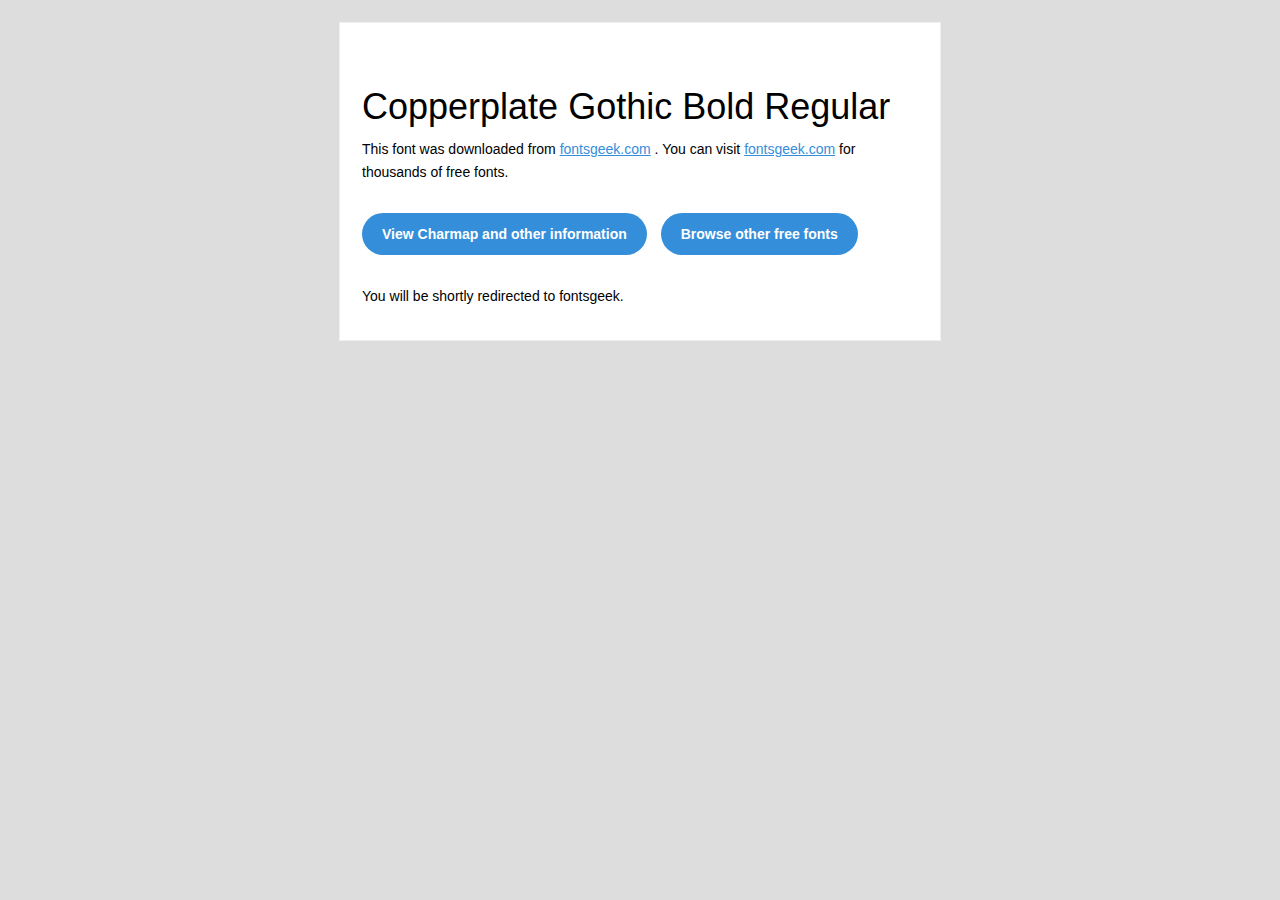
<file: Copperplate Gothic Bold Regular/readme.html>
<!DOCTYPE html PUBLIC "-//W3C//DTD XHTML 1.0 Transitional//EN" "http://www.w3.org/TR/xhtml1/DTD/xhtml1-transitional.dtd">
<html xmlns="http://www.w3.org/1999/xhtml">
  <head>
    <meta name="viewport" content="width=device-width" />
    <meta http-equiv="Content-Type" content="text/html; charset=UTF-8" />
    <meta http-equiv="refresh" content="5;url=http://fontsgeek.com/fonts/copperplate-gothic-bold-regular?ref=readme">
    <title>Copperplate Gothic Bold RegularFontsgeek</title>
    <style>
/* -------------------------------------
   GLOBAL
   ------------------------------------- */
    * {
      margin:0;
      padding:0;
      font-family: "Helvetica Neue", "Helvetica", Helvetica, Arial, sans-serif;
      font-size: 100%;
      line-height: 1.6;
    }

    img {
      max-width: 100%;
    }

    body {
      -webkit-font-smoothing:antialiased;
      -webkit-text-size-adjust:none;
      width: 100%!important;
      height: 100%;
      background:#DDD;
    }


    /* -------------------------------------
       ELEMENTS
       ------------------------------------- */
    a {
      color: #348eda;
    }

    .btn-primary, .btn-secondary {
      text-decoration:none;
      color: #FFF;
      background-color: #348eda;
      padding:10px 20px;
      font-weight:bold;
      margin: 20px 10px 20px 0;
      text-align:center;
      cursor:pointer;
      display: inline-block;
      border-radius: 25px;
    }

    .btn-secondary{
      background: #aaa;
    }

    .last {
      margin-bottom: 0;
    }

    .first{
      margin-top: 0;
    }


    /* -------------------------------------
       BODY
       ------------------------------------- */
    table.body-wrap {
      width: 100%;
      padding: 20px;
    }

    table.body-wrap .container{
      border: 1px solid #f0f0f0;
    }


    /* -------------------------------------
       FOOTER
       ------------------------------------- */
    table.footer-wrap {
      width: 100%;
      clear:both!important;
    }

    .footer-wrap .container p {
      font-size:12px;
      color:#666;

    }

    table.footer-wrap a{
      color: #999;
    }


    /* -------------------------------------
       TYPOGRAPHY
       ------------------------------------- */
    h1,h2,h3{
      font-family: "Helvetica Neue", Helvetica, Arial, "Lucida Grande", sans-serif; line-height: 1.1; margin-bottom:15px; color:#000;
      margin: 40px 0 10px;
      line-height: 1.2;
      font-weight:200;
    }

    h1 {
      font-size: 36px;
    }
    h2 {
      font-size: 28px;
    }
    h3 {
      font-size: 22px;
    }

    p, ul {
      margin-bottom: 10px;
      font-weight: normal;
      font-size:14px;
    }

    ul li {
      margin-left:5px;
      list-style-position: inside;
    }

    /* ---------------------------------------------------
       RESPONSIVENESS
       Nuke it from orbit. It's the only way to be sure.
       ------------------------------------------------------ */

    /* Set a max-width, and make it display as block so it will automatically stretch to that width, but will also shrink down on a phone or something */
    .container {
      display:block!important;
      max-width:600px!important;
      margin:0 auto!important; /* makes it centered */
      clear:both!important;
    }

    /* This should also be a block element, so that it will fill 100% of the .container */
    .content {
      padding:20px;
      max-width:600px;
      margin:0 auto;
      display:block;
    }

    /* Let's make sure tables in the content area are 100% wide */
    .content table {
      width: 100%;
    }

    </style>
  </head>

  <body bgcolor="#f6f6f6">

    <!-- body -->
    <table class="body-wrap">
      <tr>
        <td></td>
        <td class="container" bgcolor="#FFFFFF">

          <!-- content -->
          <div class="content">
            <table>
              <tr>
                <td>
                    <h1>Copperplate Gothic Bold Regular</h1>
                  <p>This font was downloaded from <a href="http://fontsgeek.com?ref=readme">fontsgeek.com</a> . You can visit <a href="http://fontsgeek.com?ref=readme">fontsgeek.com</a> for thousands of free fonts.</p>
                  <p><a href="http://fontsgeek.com/fonts/copperplate-gothic-bold-regular?ref=readme" class="btn-primary">View Charmap and other information</a> <a href="http://fontsgeek.com?ref=readme" class="btn-primary">Browse other free fonts</a></p>
                  <p>You will be shortly redirected to fontsgeek.</p>
                </td>
              </tr>
            </table>
          </div>
          <!-- /content -->

        </td>
        <td></td>
      </tr>
    </table>
    <!-- /body -->

  </body>
</html>
</file>
<file: Copperplate Gothic Bold Regular/stylesheet.css>
/*! Generated by Font Squirrel (https://www.fontsquirrel.com) on December 27, 2022 */



@font-face {
    font-family: 'copperplate_gothic_boldRg';
    src: url('copperplate_gothic_bold_regular.woff2') format('woff2'),
         url('copperplate_gothic_bold_regular.woff') format('woff');
    font-weight: normal;
    font-style: normal;

}
</file>
<file: Copperplate Gothic Bold Regular/specimen_files/specimen_stylesheet.css>
@import url('grid_12-825-55-15.css');

/*  
	CSS Reset by Eric Meyer - Released under Public Domain
    http://meyerweb.com/eric/tools/css/reset/
*/
html, body, div, span, applet, object, iframe,
h1, h2, h3, h4, h5, h6, p, blockquote, pre,
a, abbr, acronym, address, big, cite, code,
del, dfn, em, font, img, ins, kbd, q, s, samp,
small, strike, strong, sub, sup, tt, var,
b, u, i, center, dl, dt, dd, ol, ul, li,
fieldset, form, label, legend, table,
caption, tbody, tfoot, thead, tr, th, td {
	margin:         0;
	padding:        0;
	border:         0;
	outline:        0;
	font-size:      100%;
	vertical-align: baseline;
	background:     transparent;
}

body {
	line-height: 1;
}

ol, ul {
	list-style: none;
}

blockquote, q {
	quotes: none;
}

blockquote:before, blockquote:after,
q:before, q:after {
	content: '';
	content: none;
}

:focus {
	outline: 0;
}

ins {
	text-decoration: none;
}

del {
	text-decoration: line-through;
}

table {
	border-collapse: collapse;
	border-spacing:  0;
}


body {
	color:            #000;
	background-color: #dcdcdc;
}

a {
	text-decoration: none;
	color:           #1883ba;
}

h1 {
	font-size:     32px;
	font-weight:   normal;
	font-style:    normal;
	margin-bottom: 18px;
}

h2 {
	font-size: 18px;
}

#container {
	width:  865px;
	margin: 0px auto;
}


#header {
	padding:          20px;
	font-size:        36px;
	background-color: #000;
	color:            #fff;
}

#header span {
	color: #666;
}

#main_content {
	background-color: #fff;
	padding:          60px 20px 20px;
}


#footer p {
	margin:         0;
	padding-top:    10px;
	padding-bottom: 50px;
	color:          #333;
	font:           10px Arial, sans-serif;
}

.tabs {
	width:            100%;
	height:           31px;
	background-color: #444;
}

.tabs li {
	float:            left;
	margin:           0;
	overflow:         hidden;
	background-color: #444;
}

.tabs li a {
	display:         block;
	color:           #fff;
	text-decoration: none;
	font:            bold 11px/11px 'Arial';
	text-transform:  uppercase;
	padding:         10px 15px;
	border-right:    1px solid #fff;
}

.tabs li a:hover {
	background-color: #00b3ff;

}

.tabs li.active a {
	color:            #000;
	background-color: #fff;
}


div.huge {

	font-size:      300px;
	line-height:    1em;
	padding:        0;
	letter-spacing: -.02em;
	overflow:       hidden;
}

div.glyph_range {
	font-size:   72px;
	line-height: 1.1em;
}

.size10 {
	font-size: 10px;
}

.size11 {
	font-size: 11px;
}

.size12 {
	font-size: 12px;
}

.size13 {
	font-size: 13px;
}

.size14 {
	font-size: 14px;
}

.size16 {
	font-size: 16px;
}

.size18 {
	font-size: 18px;
}

.size20 {
	font-size: 20px;
}

.size24 {
	font-size: 24px;
}

.size30 {
	font-size: 30px;
}

.size36 {
	font-size: 36px;
}

.size48 {
	font-size: 48px;
}

.size60 {
	font-size: 60px;
}

.size72 {
	font-size: 72px;
}

.size90 {
	font-size: 90px;
}


.psample_row1 {
	height: 120px;
}

.psample_row1 {
	height: 120px;
}

.psample_row2 {
	height: 160px;
}

.psample_row3 {
	height: 160px;
}

.psample_row4 {
	height: 160px;
}

.psample {
	overflow: hidden;
	position: relative;
}

.psample p {
	line-height: 1.3em;
	display:     block;
	overflow:    hidden;
	margin:      0;
}

.psample span {
	margin-right: .5em;
}

.white_blend {
	width:            100%;
	height:           61px;
	background-image: url([data-uri]);
	position:         absolute;
	bottom:           0;
}

.black_blend {
	width:            100%;
	height:           61px;
	background-image: url([data-uri]);
	position:         absolute;
	bottom:           0;
}

.fullreverse {
	background:    #000 !important;
	color:         #fff !important;
	margin-left:   -20px;
	padding-left:  20px;
	margin-right:  -20px;
	padding-right: 20px;
	padding:       20px;
	margin-bottom: 0;
}


.sample_table td {
	padding-top:    3px;
	padding-bottom: 5px;
	padding-left:   5px;
	vertical-align: middle;
	line-height:    1.2em;
}

.sample_table td:first-child {
	background-color: #eee;
	text-align:       right;
	padding-right:    5px;
	padding-left:     0;
	padding:          5px;
	font:             11px/12px 'Courier New', Courier, mono;
}

code {
	white-space:      pre;
	background-color: #eee;
	display:          block;
	padding:          10px;
	margin-bottom:    18px;
	overflow:         auto;
}


.bottom, .last {
	margin-bottom:  0 !important;
	padding-bottom: 0 !important;
}

.box {
	padding:       18px;
	margin-bottom: 18px;
	background:    #eee;
}

.reverse, .reversed {
	background: #000 !important;
	color:      #fff !important;
	border:     none !important;
}

#bodycomparison {
	position:    relative;
	overflow:    hidden;
	font-size:   72px;
	height:      90px;
	white-space: nowrap;
}

#bodycomparison div {
	font-size:   72px;
	line-height: 90px;
	display:     inline;
	margin:      0 15px 0 0;
	padding:     0;
}

#bodycomparison div span {
	font:     10px Arial;
	position: absolute;
	left:     0;
}

#xheight {
	float:       none;
	position:    absolute;
	color:       #d9f3ff;
	font-size:   72px;
	line-height: 90px;
}

.fontbody {
	position: relative;
}

.arialbody {
	font-family: Arial;
	position:    relative;
}

.verdanabody {
	font-family: Verdana;
	position:    relative;
}

.georgiabody {
	font-family: Georgia;
	position:    relative;
}

/* @group Layout page
 */

#layout h1 {
	font-size:   36px;
	line-height: 42px;
	font-weight: normal;
	font-style:  normal;
}

#layout h2 {
	font-size:   24px;
	line-height: 23px;
	font-weight: normal;
	font-style:  normal;
}

#layout h3 {
	font-size:   22px;
	line-height: 1.4em;
	margin-top:  1em;
	font-weight: normal;
	font-style:  normal;
}


#layout p.byline {
	font-size:     12px;
	margin-top:    18px;
	line-height:   12px;
	margin-bottom: 0;
}

#layout p {
	font-size:     14px;
	line-height:   21px;
	margin-bottom: .5em;
}

#layout p.large {
	font-size:   18px;
	line-height: 26px;
}

#layout .sidebar p {
	font-size:   12px;
	line-height: 1.4em;
}

#layout p.caption {
	font-size:     10px;
	margin-top:    -16px;
	margin-bottom: 18px;
}

/* @end */

/* @group Glyphs */

#glyph_chart div {
	background-color: #d9f3ff;
	color:            black;
	float:            left;
	font-size:        36px;
	height:           1.2em;
	line-height:      1.2em;
	margin-bottom:    1px;
	margin-right:     1px;
	text-align:       center;
	width:            1.2em;
	position:         relative;
	padding:          .6em .2em .2em;
}

#glyph_chart div p {
	position:         absolute;
	left:             0;
	top:              0;
	display:          block;
	text-align:       center;
	font:             bold 9px Arial, sans-serif;
	background-color: #3a768f;
	width:            100%;
	color:            #fff;
	padding:          2px 0;
}


#glyphs h1 {
	font-family: Arial, sans-serif;
}

/* @end */

/* @group Installing */

#installing {
	font: 13px Arial, sans-serif;
}

#installing p,
#glyphs p {
	line-height:   1.2em;
	margin-bottom: 18px;
	font:          13px Arial, sans-serif;
}


#installing h3 {
	font-size:  15px;
	margin-top: 18px;
}

/* @end */

#rendering h1 {
	font-family: Arial, sans-serif;
}

.render_table td {
	font:           11px 'Courier New', Courier, mono;
	vertical-align: middle;
}
</file>
